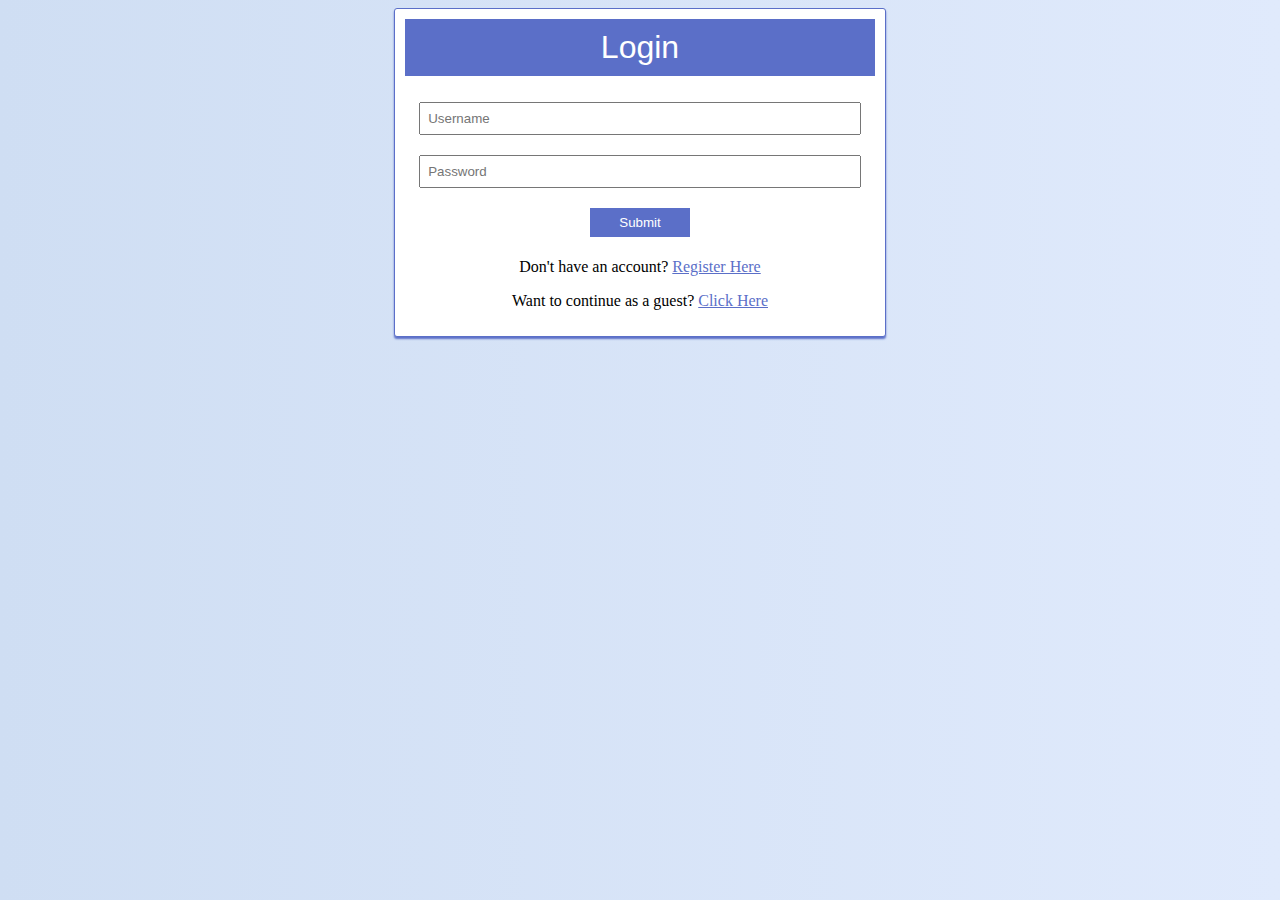
<file: login.html>
<html>
    <head>
        <title>Login</title>
        <link href="loginstyle.css" rel="stylesheet" type="text/css">
    </head>
    <body>
        <div id="page">
        <div class="container">
            <form method="post" action="">
                <div id="div_login">
                    <h1>Login</h1>
                    <div>
                        <input type="text" class="textbox" id="txt_uname" name="txt_uname" placeholder="Username" />
                    </div>
                    <div>
                        <input type="password" class="textbox" id="txt_uname" name="txt_pwd" placeholder="Password"/>
                    </div>
                    <div>
                        <input type="submit" value="Submit" name="but_submit" id="but_submit" />
                    </div>
                    <p>Don't have an account? <a href="signup.html" style="color:#5b6fc8">Register Here</a></p>
                    <p>Want to continue as a guest? <a href="index.html" style="color:#5b6fc8">Click Here</a></p>
                </div>
            </form>
        </div>
    </div>
    </body>
</html>
</file>
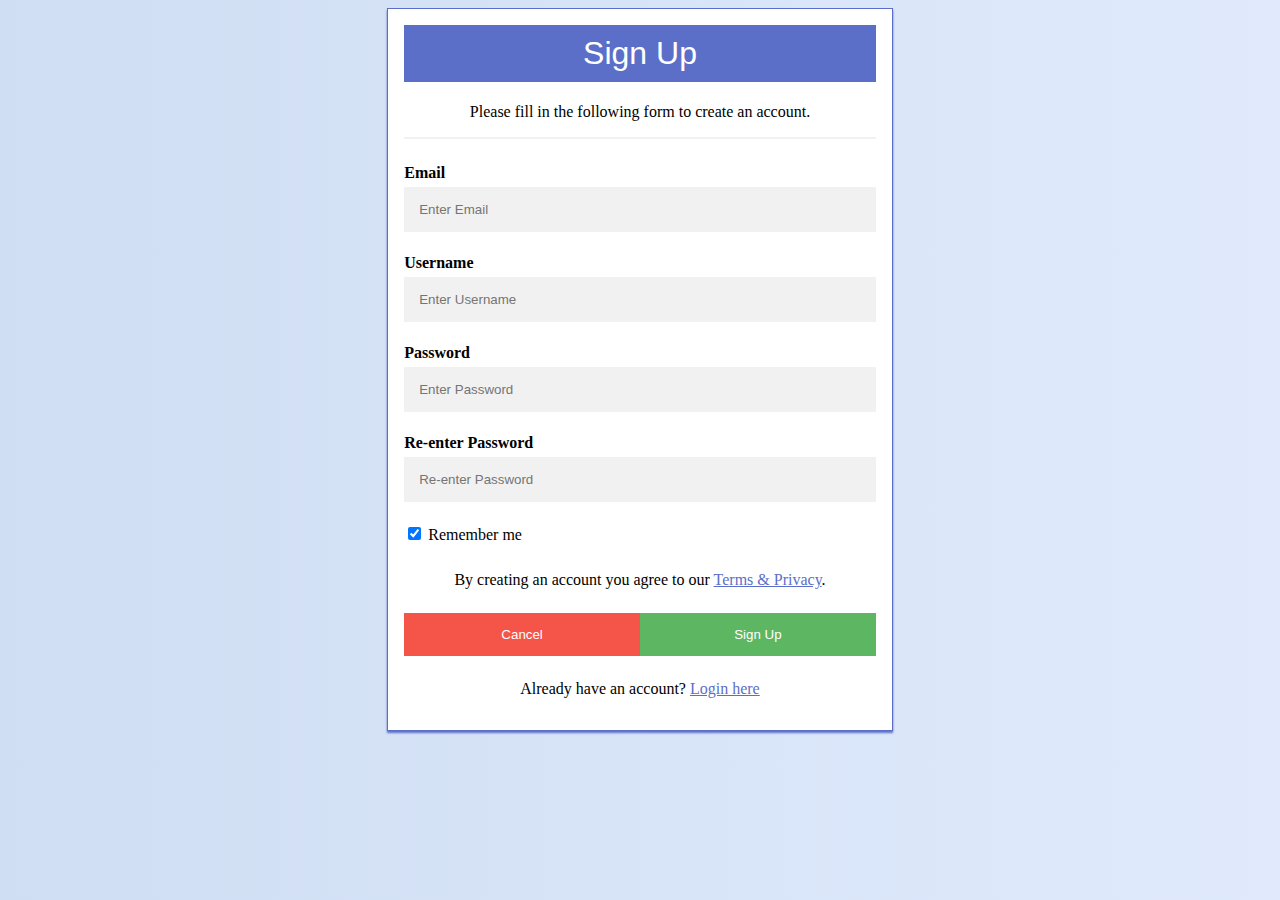
<file: signup.html>
<html>
    <head>
        <title>Sign Up</title>
        <link href="signupstyle.css" rel="stylesheet" type="text/css">
    </head>
    <body>
        <div id="page">
        <div class="container">
    <h1>Sign Up</h1>
    <p>Please fill in the following form to create an account.</p>
    <hr>

    <label for="email"><b>Email</b></label>
    <input type="text" placeholder="Enter Email" name="email" required>

    <label for="username"><b>Username</b></label>
    <input type="text" placeholder="Enter Username" name="username" required>

    <label for="psw"><b>Password</b></label>
    <input type="password" placeholder="Enter Password" name="psw" required>

    <label for="psw-repeat"><b>Re-enter Password</b></label>
    <input type="password" placeholder="Re-enter Password" name="psw-repeat" required>

    <label>
      <input type="checkbox" checked="checked" name="remember" style="margin-bottom:15px"> Remember me
    </label>

    <p>By creating an account you agree to our <a href="#" style="color:#5b6fc8">Terms & Privacy</a>.</p>

    <div class="clearfix">
      <button type="button" class="cancelbtn" onclick="window.location.href = 'index.html';">Cancel</button>
      <button type="submit" class="signupbtn" onclick="window.location.href = 'login.html';">Sign Up</button>
    </div>

    <p>Already have an account? <a href="login.html" style="color:#5b6fc8">Login here</a></p>
  </div>
</div>
    </body>
</html>
</file>
<file: loginstyle.css>
body{
  background: #E0EAFC;  /* fallback for old browsers */
  background: -webkit-linear-gradient(to right, #CFDEF3, #E0EAFC);  /* Chrome 10-25, Safari 5.1-6 */
  background: linear-gradient(to right, #CFDEF3, #E0EAFC); /* W3C, IE 10+/ Edge, Firefox 16+, Chrome 26+, Opera 12+, Safari 7+ */
}

/* Login */
#div_login{
    background-color: white;
    border: 1px solid #5b6fc8;
    border-radius: 3px;
    width: 470px;
    height: auto;
    box-shadow: 0px 2px 2px 0px  #5b6fc8;
    margin: 0 auto;
    padding: 10px;
}

#div_login h1{
    margin-top: 0px;
    font-weight: normal;
    padding: 10px;
    background-color: #5b6fc8;
    color: white;
    font-family: sans-serif;
    text-align: center;
}

p{
    text-align: center;
}

#div_login div{
    clear: both;
    margin-top: 10px;
    padding: 5px;
    text-align: center;
}

#div_login .textbox{
    width: 96%;
    padding: 7px;
}

#div_login input[type=submit]{
    padding: 7px;
    width: 100px;
    background-color: #5b6fc8;
    border: 0px;
    color: white;
}

/* media */
@media screen and (max-width:720px){
    .container{
        width: 100%;
    }
    #div_login{
        width: 99%;
    }
}
</file>
<file: signupstyle.css>
* {
  box-sizing: border-box;
}

body{
  background: #E0EAFC;  /* fallback for old browsers */
  background: -webkit-linear-gradient(to right, #CFDEF3, #E0EAFC);  /* Chrome 10-25, Safari 5.1-6 */
  background: linear-gradient(to right, #CFDEF3, #E0EAFC); /* W3C, IE 10+/ Edge, Firefox 16+, Chrome 26+, Opera 12+, Safari 7+ */
}

.container{
     background-color: white;
     border: 1px solid #5b6fc8;
     box-shadow: 0px 2px 2px 0px  #5b6fc8;
     width: 40%;
     margin: 0 auto;
     background-size: contain;
}

h1, p, button{
  text-align: center;
}

h1{
    margin-top: 0px;
    font-weight: normal;
    padding: 10px;
    background-color: #5b6fc8;
    color: white;
    font-family: sans-serif;
}

  input[type=text], input[type=password] {
  width: 100%;
  padding: 15px;
  margin: 5px 0 22px 0;
  display: inline-block;
  border: none;
  background: #f1f1f1;
}

input[type=text]:focus, input[type=password]:focus {
  background-color: #ddd;
  outline: none;
}

hr {
  border: 1px solid #f1f1f1;
  margin-bottom: 25px;
}

/* Set a style for all buttons */
button {
  background-color: #4CAF50;
  color: white;
  padding: 14px 20px;
  margin: 8px 0;
  border: none;
  cursor: pointer;
  width: 100%;
  opacity: 0.9;
}

button:hover {
  opacity:1;
}

/* Extra styles for the cancel button */
.cancelbtn {
  padding: 14px 20px;
  background-color: #f44336;
}

/* Float cancel and signup buttons and add an equal width */
.cancelbtn, .signupbtn {
  float: left;
  width: 50%;
}

/* Add padding to container elements */
.container {
  padding: 16px;
}

/* Clear floats */
.clearfix::after {
  content: "";
  clear: both;
  display: table;
}

/* Change styles for cancel button and signup button on extra small screens */
@media screen and (max-width: 300px) {
  .cancelbtn, .signupbtn {
    width: 100%;
}
</file>
